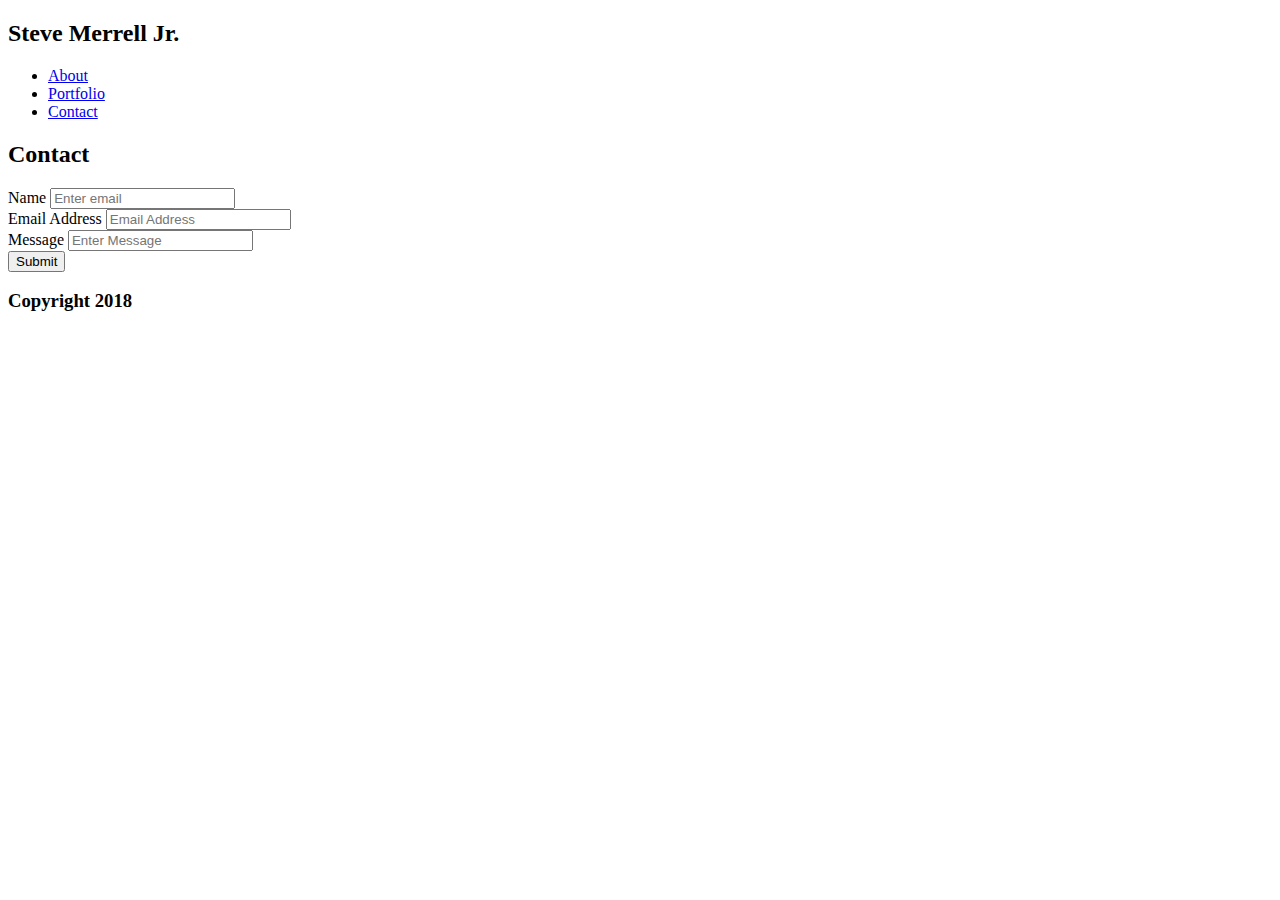
<file: contact.html>
<!DOCTYPE html>
<html lang="en">
<head>
    <meta charset="UTF-8">
    <meta name="viewport" content="width=device-width, initial-scale=1.0">
    <meta http-equiv="X-UA-Compatible" content="ie=edge">
    <title>Bootstrap Responsiveness BIO Contact Sheet</title>
    <link rel="stylesheet" href="https://stackpath.bootstrapcdn.com/bootstrap/4.1.3/css/bootstrap.min.css" integrity="sha384-MCw98/SFnGE8fJT3GXwEOngsV7Zt27NXFoaoApmYm81iuXoPkFOJwJ8ERdknLPMO" crossorigin="anonymous">
    <link rel="stylesheet" href="https://stackpath.bootstrapcdn.com/font-awesome/4.7.0/css/font-awesome.min.css">
    <link rel="stylesheet" href="C:\Users\archi\Desktop\codingbootcamp\smerrell\Bootstrap-Portfolio\assets\css\style.css">
</head>
<body>
    <!--Navbar and header-->
    <div class="container-fluid">
            <div class="row" id="headerRow1">
                    <div class="col-sm-2" id="nameTextRow1"></div>
                    <div class="col-sm-3" id="nameTextRow1"><h2 id="topH2Text" display-middle>Steve Merrell Jr.</h2></div>
                    <div class="col-sm-5" id="nameTextRow1">
                        <ul class="nav">
                            <li class="nav-item">
                                <a class="nav-link active" href="index.html">About</a>
                            </li>
                            <li class="nav-item">
                                <a class="nav-link" href="portfolio.html">Portfolio</a>
                            </li>
                            <li class="nav-item">
                                <a class="nav-link" href="contact.html">Contact</a>
                            </li>
                        </ul>
                    </div>
                    <div class="col-sm-2" id="nameTextRow1">
            </div>
    </div>
   <!--Contact Form-->
    <div class="container-fluid" id="contactContainer"></div>
            <div class="row" id="aboutMeRow">            
                <div class="col-sm-2"></div>
                <div class="col-sm-3"><h2 id="aboutMeHeader">Contact</h2></div>
                <div class="col-sm-7">
            </div>

            </div class="container-fluid">
                <div class="row" id="contactBox">
                    <div class="col-sm-2"></div> 
                    <div class="col-sm-8" id="contactleftAndRightBorders">
                            <form>
                                    <div class="form-group">
                                      <label for="exampleInputEmail1">Name</label>
                                      <input type="name" class="form-control" id="exampleName" aria-describedby="emailHelp" placeholder="Enter email">
                                    </div>
                                    <div class="form-group">
                                      <label for="exampleEmailAddress">Email Address</label>
                                      <input type="Email Address" class="form-control" id="emailAddress" placeholder="Email Address">
                                    </div>
                                    <div class="form-group">
                                        <label for="yourMessageHere">Message</label>
                                        <input type="message" class="form-control" id="exampleMessage" aria-describedby="messageHelp" placeholder="Enter Message">
                                    </div>                                   
                                    <button type="submit" class="btn btn-primary">Submit</button>
                            </form>                           
                    </div> 
                    <div class="col-sm-2"></div> 
                <div>
            </div>
    </div>
        

        <div class="container">
            <div class="footer">
                <h3 id="copyrightText" display-middle>Copyright 2018</h3> 
            </div>
        </div>

        <!-- Optional JavaScript -->
        <!-- jQuery first, then Popper.js, then Bootstrap JS -->
        <script src="https://code.jquery.com/jquery-3.3.1.slim.min.js" integrity="sha384-q8i/X+965DzO0rT7abK41JStQIAqVgRVzpbzo5smXKp4YfRvH+8abtTE1Pi6jizo" crossorigin="anonymous"></script>
        <script src="https://cdnjs.cloudflare.com/ajax/libs/popper.js/1.14.3/umd/popper.min.js" integrity="sha384-ZMP7rVo3mIykV+2+9J3UJ46jBk0WLaUAdn689aCwoqbBJiSnjAK/l8WvCWPIPm49" crossorigin="anonymous"></script>
        <script src="https://stackpath.bootstrapcdn.com/bootstrap/4.1.3/js/bootstrap.min.js" integrity="sha384-ChfqqxuZUCnJSK3+MXmPNIyE6ZbWh2IMqE241rYiqJxyMiZ6OW/JmZQ5stwEULTy" crossorigin="anonymous"></script>
</body>
</html>
</file>
